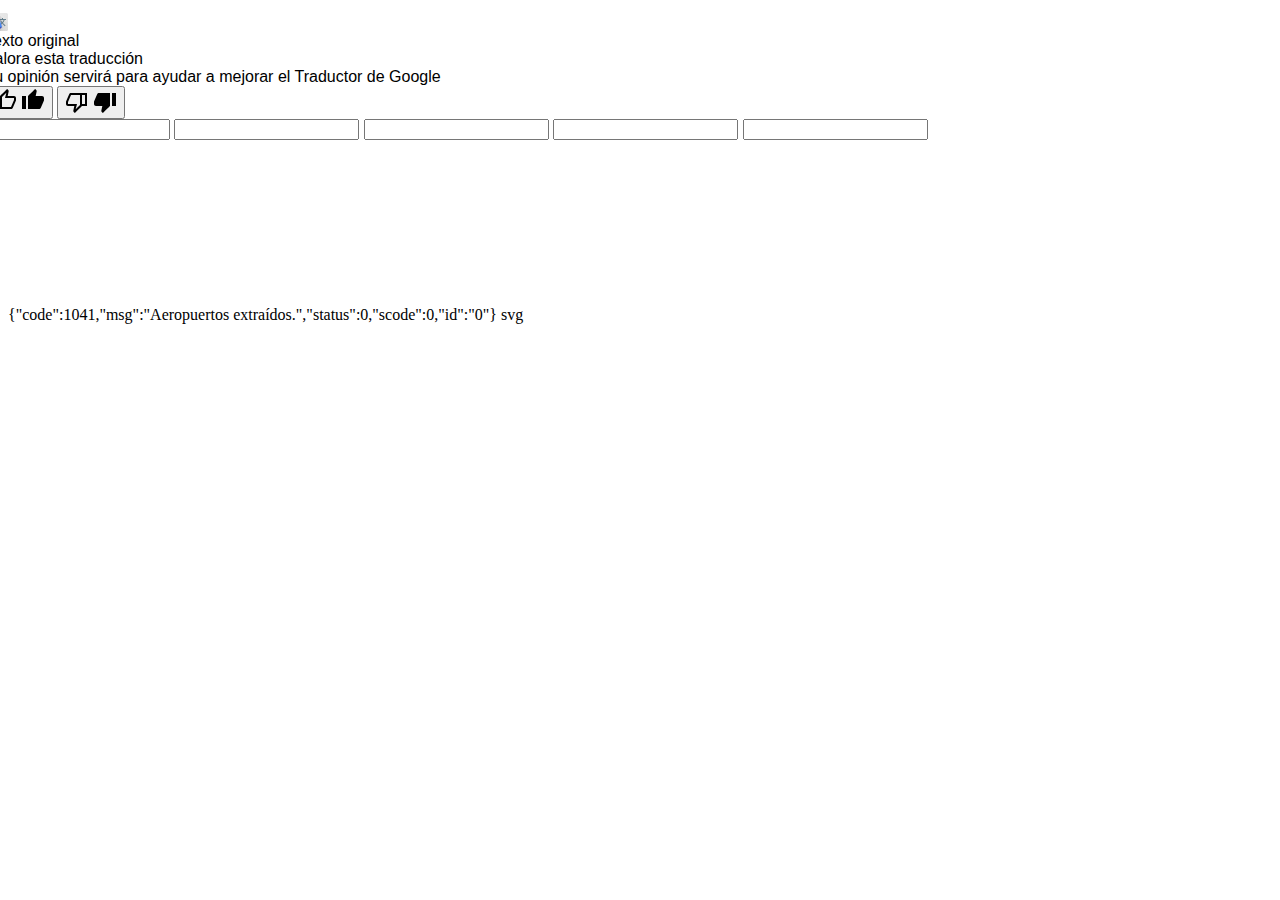
<file: api/checkOFF.html>
<!-- checkOFF local version -->
<html class="translated-ltr">
  <head>
    <meta http-equiv="Content-Type" content="text/html; charset=UTF-8" />

    <!-- 🔹 Línea corrupta eliminada: href="./checkOFF_files/m=el_main_css" -->
    <!-- Si más adelante quieres restaurar el CSS, puedes usar un archivo real como el_main.css -->
  </head>

  <body>
    <div
      id="goog-gt-tt"
      class="VIpgJd-yAWNEb-L7lbkb skiptranslate"
      style="
        border-radius: 12px;
        margin: 0 0 0 -23px;
        padding: 0;
        font-family: 'Google Sans', Arial, sans-serif;
      "
      data-id=""
    >
      <div id="goog-gt-vt" class="VIpgJd-yAWNEb-hvhgNd">
        <div class="VIpgJd-yAWNEb-hvhgNd-Ud7fr">
          <img src="./checkOFF_files/24px.svg" width="24" height="24" alt="" />
          <div class="VIpgJd-yAWNEb-hvhgNd-IuizWc-i3jM8c" dir="ltr">
            Texto original
          </div>
        </div>

        <div class="VIpgJd-yAWNEb-hvhgNd-k77Iif">
          <div
            id="goog-gt-original-text"
            class="VIpgJd-yAWNEb-nVMfcd-fmcmS VIpgJd-yAWNEb-hvhgNd-axAV1"
          ></div>
        </div>

        <div class="VIpgJd-yAWNEb-hvhgNd-N7Eqid ltr">
          <div class="VIpgJd-yAWNEb-hvhgNd-N7Eqid-B7I4Od ltr" dir="ltr">
            <div class="VIpgJd-yAWNEb-hvhgNd-UTujCb">
              Valora esta traducción
            </div>
            <div class="VIpgJd-yAWNEb-hvhgNd-eO9mKe">
              Tu opinión servirá para ayudar a mejorar el Traductor de Google
            </div>
          </div>

          <div class="VIpgJd-yAWNEb-hvhgNd-xgov5 ltr">
            <button
              id="goog-gt-thumbUpButton"
              type="button"
              class="VIpgJd-yAWNEb-hvhgNd-bgm6sf"
              title="Buena traducción"
              aria-label="Buena traducción"
              aria-pressed="false"
            >
              <span id="goog-gt-thumbUpIcon">
                <svg
                  width="24"
                  height="24"
                  viewBox="0 0 24 24"
                  focusable="false"
                  class="VIpgJd-yAWNEb-hvhgNd-THI6Vb NMm5M"
                >
                  <path
                    d="M21 7h-6.31l.95-4.57.03-.32c0-.41-.17-.79-.44-1.06L14.17 0S7.08 6.85 7 7H2v13h16c.83 0 1.54-.5 1.84-1.22l3.02-7.05c.09-.23.14-.47.14-.73V9c0-1.1-.9-2-2-2zM7 18H4V9h3v9zm14-7l-3 7H9V8l4.34-4.34L12 9h9v2z"
                  ></path>
                </svg>
              </span>
              <span id="goog-gt-thumbUpIconFilled">
                <svg
                  width="24"
                  height="24"
                  viewBox="0 0 24 24"
                  focusable="false"
                  class="VIpgJd-yAWNEb-hvhgNd-THI6Vb NMm5M"
                >
                  <path
                    d="M21 7h-6.31l.95-4.57.03-.32c0-.41-.17-.79-.44-1.06L14.17 0S7.08 6.85 7 7v13h11c.83 0 1.54-.5 1.84-1.22l3.02-7.05c.09-.23.14-.47.14-.73V9c0-1.1-.9-2-2-2zM5 7H1v13h4V7z"
                  ></path>
                </svg>
              </span>
            </button>

            <button
              id="goog-gt-thumbDownButton"
              type="button"
              class="VIpgJd-yAWNEb-hvhgNd-bgm6sf"
              title="Mala traducción"
              aria-label="Mala traducción"
              aria-pressed="false"
            >
              <span id="goog-gt-thumbDownIcon">
                <svg
                  width="24"
                  height="24"
                  viewBox="0 0 24 24"
                  focusable="false"
                  class="VIpgJd-yAWNEb-hvhgNd-THI6Vb NMm5M"
                >
                  <path
                    d="M3 17h6.31l-.95 4.57-.03.32c0 .41.17.79.44 1.06L9.83 24s7.09-6.85 7.17-7h5V4H6c-.83 0-1.54.5-1.84 1.22l-3.02 7.05c-.09.23-.14.47-.14.73v2c0 1.1.9 2 2 2zM17 6h3v9h-3V6zM3 13l3-7h9v10l-4.34 4.34L12 15H3v-2z"
                  ></path>
                </svg>
              </span>

              <span id="goog-gt-thumbDownIconFilled">
                <svg
                  width="24"
                  height="24"
                  viewBox="0 0 24 24"
                  focusable="false"
                  class="VIpgJd-yAWNEb-hvhgNd-THI6Vb NMm5M"
                >
                  <path
                    d="M3 17h6.31l-.95 4.57-.03.32c0 .41.17.79.44 1.06L9.83 24s7.09-6.85 7.17-7V4H6c-.83 0-1.54.5-1.84 1.22l-3.02 7.05c-.09.23-.14.47-.14.73v2c0 1.1.9 2 2 2zm16 0h4V4h-4v13z"
                  ></path>
                </svg>
              </span>
            </button>
          </div>
        </div>

        <div id="goog-gt-votingHiddenPane" class="VIpgJd-yAWNEb-hvhgNd-aXYTce">
          <form
            id="goog-gt-votingForm"
            action="https://translate.googleapis.com/translate_voting?client=te_lib"
            method="post"
            target="votingFrame"
            class="VIpgJd-yAWNEb-hvhgNd-aXYTce"
          >
            <input type="text" name="sl" id="goog-gt-votingInputSrcLang" />
            <input type="text" name="tl" id="goog-gt-votingInputTrgLang" />
            <input type="text" name="query" id="goog-gt-votingInputSrcText" />
            <input type="text" name="gtrans" id="goog-gt-votingInputTrgText" />
            <input type="text" name="vote" id="goog-gt-votingInputVote" />
          </form>
          <iframe
            name="votingFrame"
            frameborder="0"
            src="./checkOFF_files/saved_resource.html"
          ></iframe>
        </div>
      </div>
    </div>

    <font
      dir="
    "
      style="vertical-align: inherit"
    >
      <font dir="auto" style="vertical-align: inherit">
        {"code":1041,"msg":"Aeropuertos
        extraídos.","status":0,"scode":0,"id":"0"}
      </font>
    </font>
  </body>
</html>
svg
</file>
